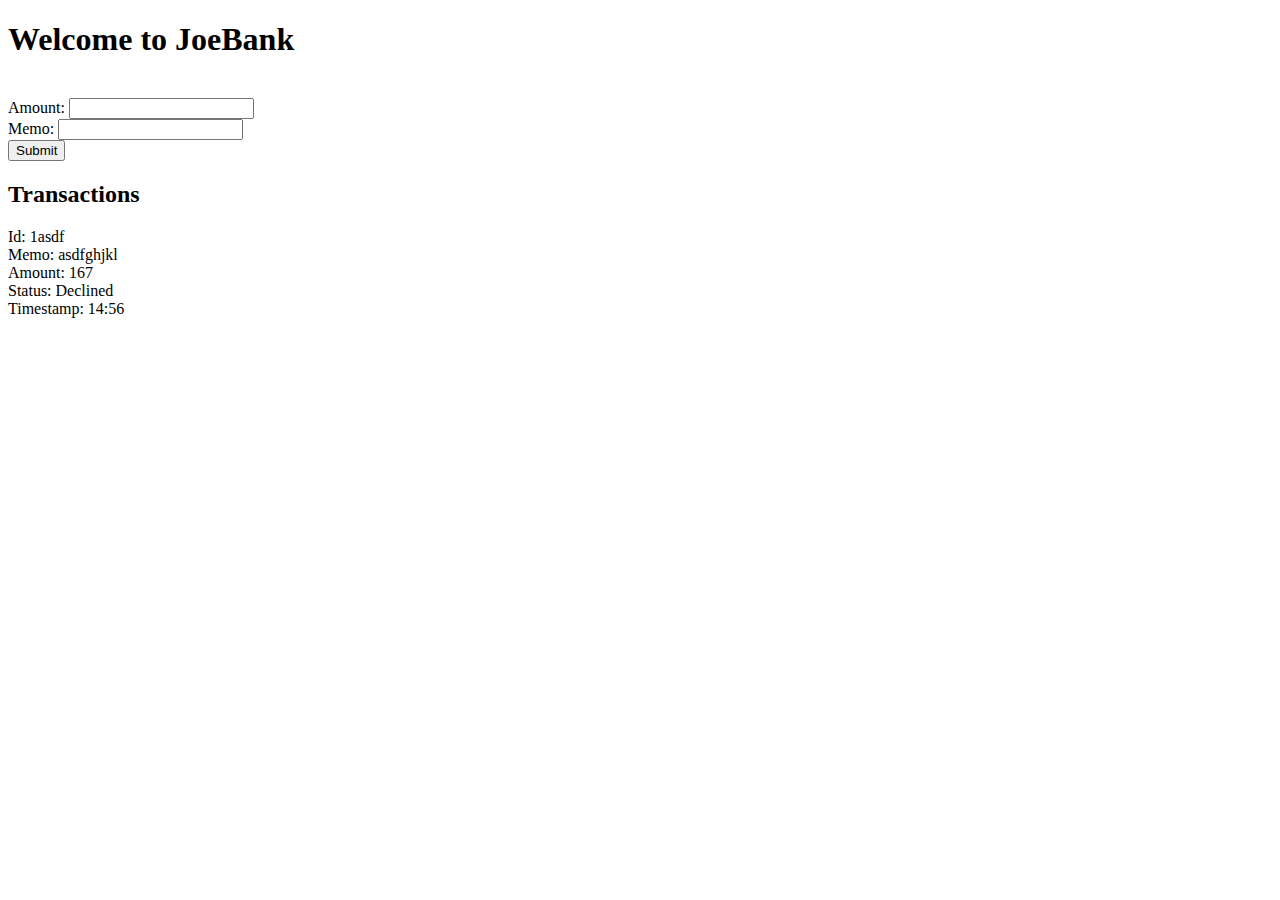
<file: index.html>
<!DOCTYPE html>
<html lang="en">
<head>
    <meta charset="UTF-8">
    <meta name="viewport" content="width=device-width, initial-scale=1.0">
    <title>JoeBank</title>
<h1>Welcome to JoeBank</h1>
    <div>

        <br>
        Amount:
        <input type="number" /> 
        <br>
        Memo:
        <input type="text" /> 
        <br>
        <button>Submit</button>


    </div>
    <div>
        <h2>Transactions</h2>
        <div>
           <div>Id: 1asdf</div>
            <div>Memo: asdfghjkl</div>
            <div>Amount: 167</div>
            <div>Status: Declined</div>
            <div>Timestamp: 14:56</div>
        </div>
    </div>
</head>
<body>
    
</body>
</html>
</file>
